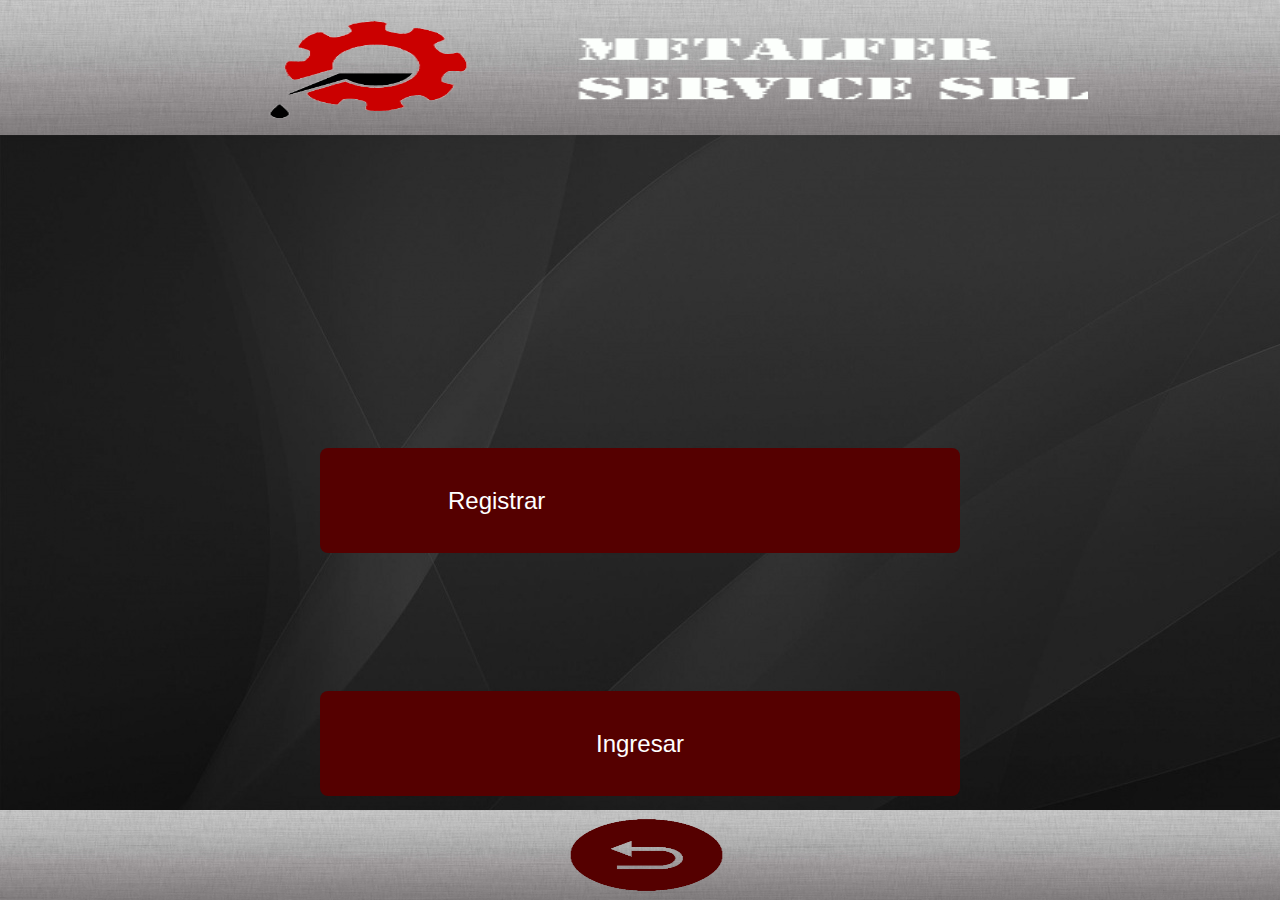
<file: MF/index.html>
<!DOCTYPE html>
<html lang="es">
	<head>
    	<!--comentario html-->
		<meta charset="UTF8">
		<title>Login</title>
		
<link rel="stylesheet" type="text/css" href="style/index.css">
<script src="js/index.js"></script>
</head>
<body>
            <header>
                <!--background del header-->
                <img id="backgroung-logo" src="backround/background-logo.jpg"></img>
                	<a href="index.html">                   
                        <!--logo de engranaje con petroleo-->
                        <img id="logo" src="logo/logo.png"></img>
                        <!--Imagen de metalfer-->
                        <img id="nombre" src="logo/nombre.png"></img>
                	</a>
        </header>
                <section>
                <!--div para definir el background del section en css-->
                	<div class="backgroung">
						<input type="checkbox"  id="spoiler" /> 
  							<label for="spoiler">Registrar</label>
                                <div class="spoiler">
                                      <div class="scroll">
                                    		<div class="formulario">
                                            <form name="formulario">
                                               <label for="nombre"> Nombre: </label>
                                               <input name="nombre" type="text"/><br> 
                                               <label for="apellido"> Apellido: </label>
                                               <input name="apellido" type="text"/><br> 
											   <label for="usuario"> Usuario: </label>
                                               <input type="text" name="usuario" id="usuario" /><br>
                                               <label for="password"> Password: </label>
                                               <input type="password" name="password" id="password" /><br>
                                               <label for="edad"> Edad: </label>
                                               <input type="text" name="edad"/><br>
                                               <label>Email</label>
                                               <input type="email" id="email" name="email"><br>
                                               <!--radial-->
                                               <label>Ingrese su sexo</label><br /><br />
                                               <select name="Selector">
                                                <option value="Masculino">Masculino</option>
                                                <option value="Femenino">Femenino</option>
                                                <option value="Otro">Otro</option>
                                                </select>
                                               
                                               
                                               <br><br> 
                                               <!--Fecha-->
                                               <label>Cumpleaños</label>
                                               <input type="Date" name="cumple"><br>
                                               
                                               <input id="btn" type="button" onclick="guardarDatos()" value="Guardar datos" /></form>
                                               
                                              <!-- <p id="datos"> Pulsa para ver tu nombre y tu password. </p>
                                               
                                               <input type="button" onclick="recuperarDatos()" value="Recuperar datos" />-->
                                            </div>
                                      </div>
                                </div>

   					<div>
  	<input class="button" type="button" onclick="Ingresar()" value="Ingresar" />
    </div>
    </section>
    <footer>
     <img src="backround/background-logo.jpg" name="backgroung-footer" id="backgroung-footer">
                <div class="backgroung-footer">
                	<a href="index.html">
                    	<img id="boton-back" src="boton/botonback.png">
                    </a>
                </div>
</footer>
</body>
    
               
    </html>
</file>
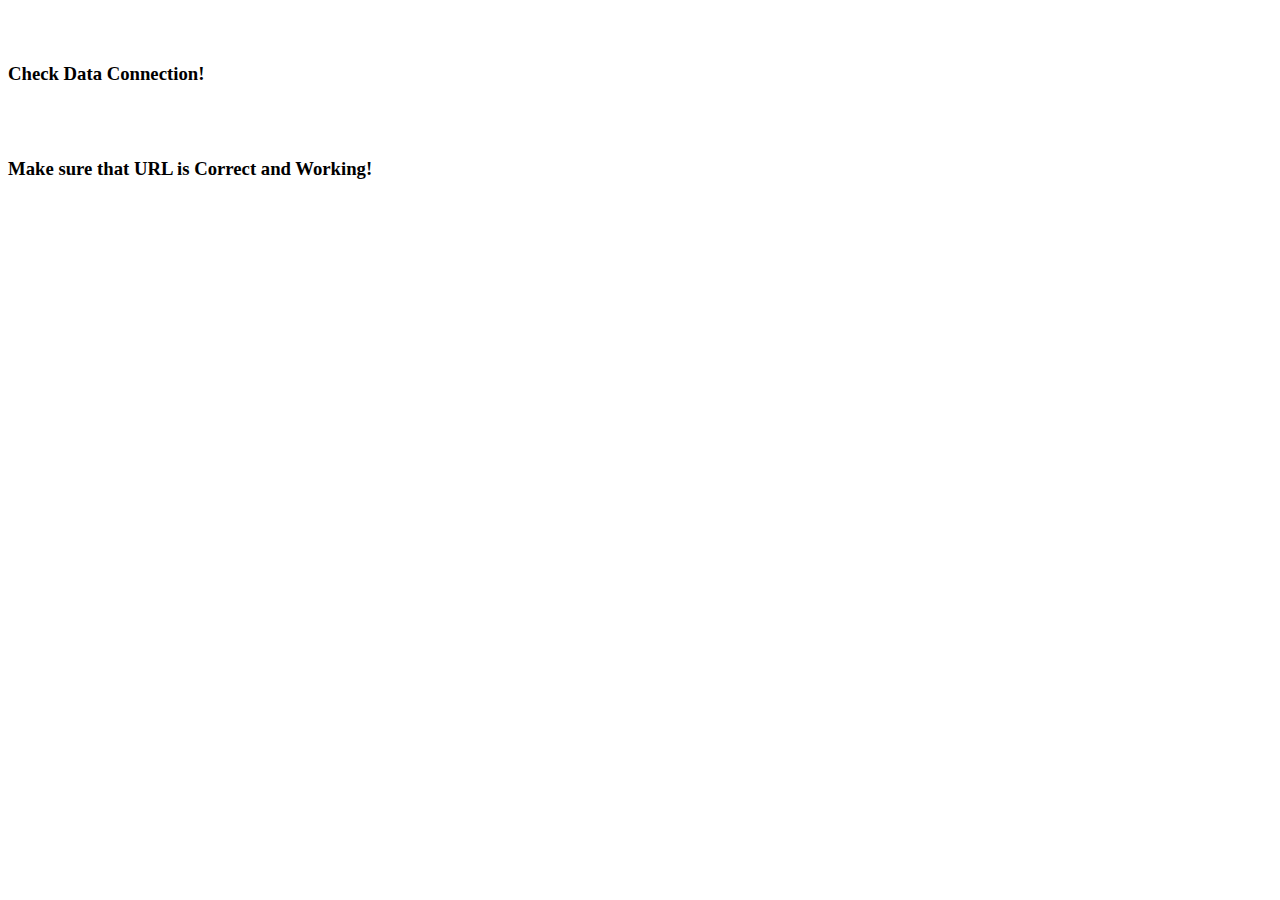
<file: MF/404r.html>
﻿<html>

<head>
<title>Website 2 APK Builder</title>
</head>

<body>
<br></br>
<h3>Check Data Connection!</h3>
<br></br>
<h3>Make sure that URL is Correct and Working!</h3>
<br></br>
</body>

</html>
</file>
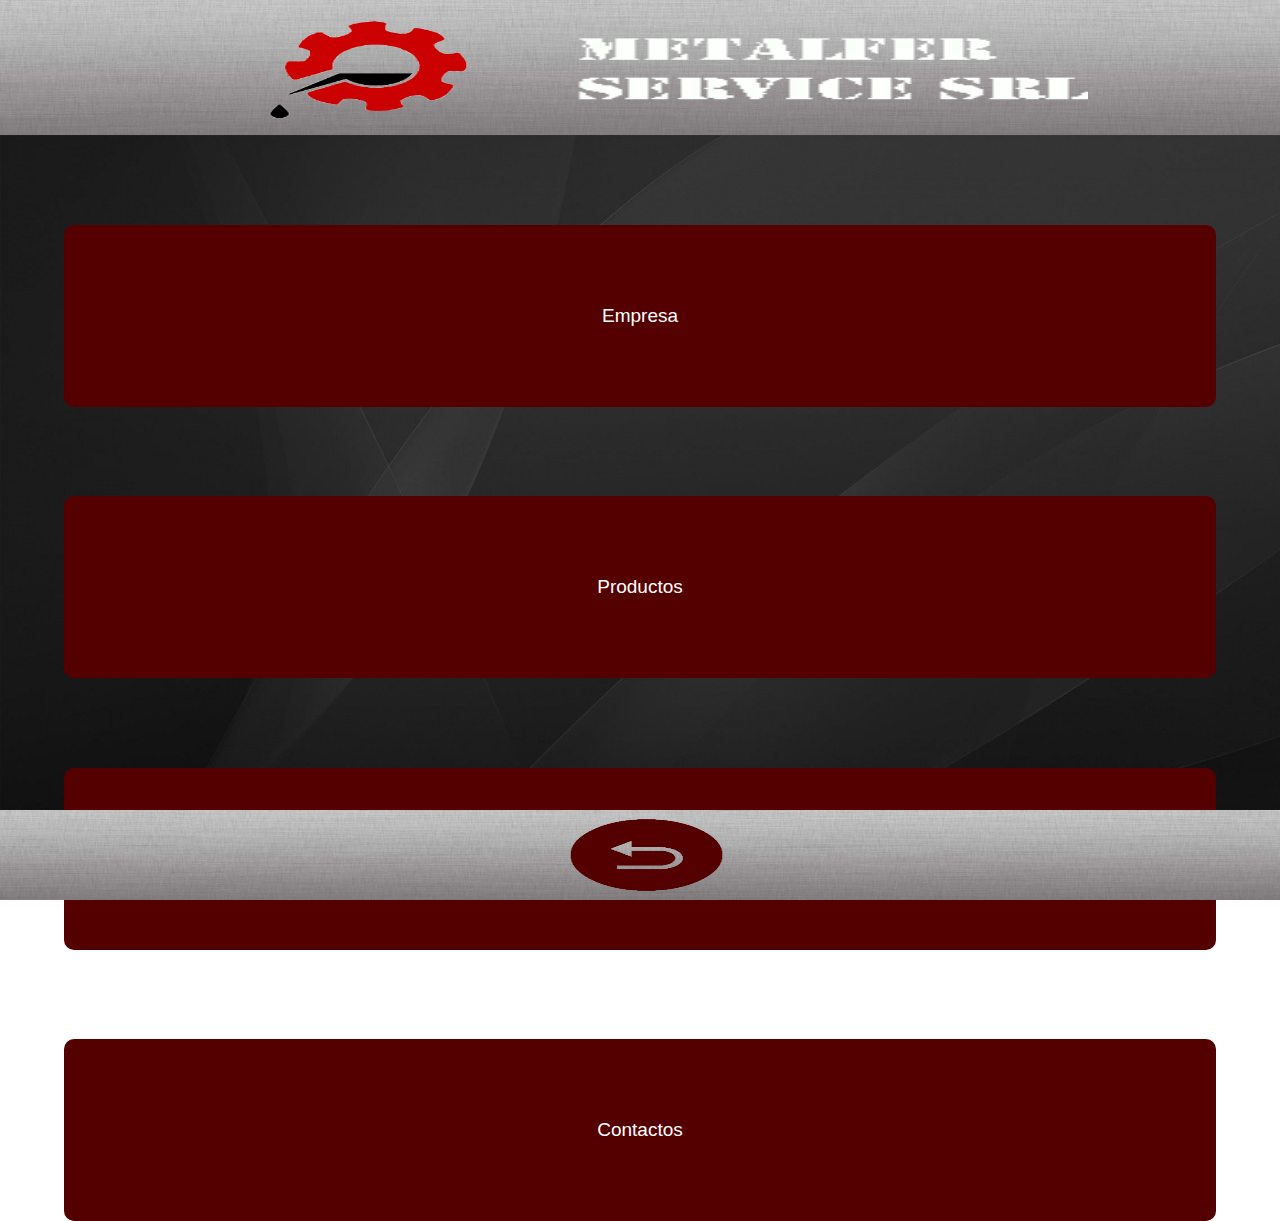
<file: MF/acciones/boton.html>
<!DOCTYPE html>
<html lang="es">
	<head>
    	<!--comentario html-->
		<meta charset="UTF8">
		<title>MetalFer</title>
		<link rel="stylesheet" type="text/css" href="../style/boton.css" >
	</head>
    <body>
            <header>
                <!--background del header-->
                <img id="backgroung-logo" src="../backround/background-logo.jpg"></img>
                	<a href="boton.html">                   
                        <!--logo de engranaje con petroleo-->
                        <img id="logo" src="../logo/logo.png"></img>
                        <!--Imagen de metalfer-->
                        <img id="nombre" src="../logo/nombre.png"></img>
                	</a>
            </header>
                <section>
                <!--div para definir el background del section en css-->
                	<div class="backgroung">
                    <!--div button para el css-->
                    	<div class="button">
                            <span><a href="Empresa.html">Empresa</a></span>
                            <span><a href="Productos.html">Productos</a></span>
                            <span><a href="Clientes.html">Clientes</a></span>
                            <span><a href="Contactos.html">Contactos</a></span>
                      </div>
                    	
                </div>
                </section>
                <footer>
                <img src="../backround/background-logo.jpg" name="backgroung-footer" id="backgroung-footer">
                <div class="backgroung-footer">
                	<a href="boton.html">
                    	<img id="boton-back" src="../boton/botonback.png">
                    </a>
                </div>
                </footer>
    </body>
</html>
</file>
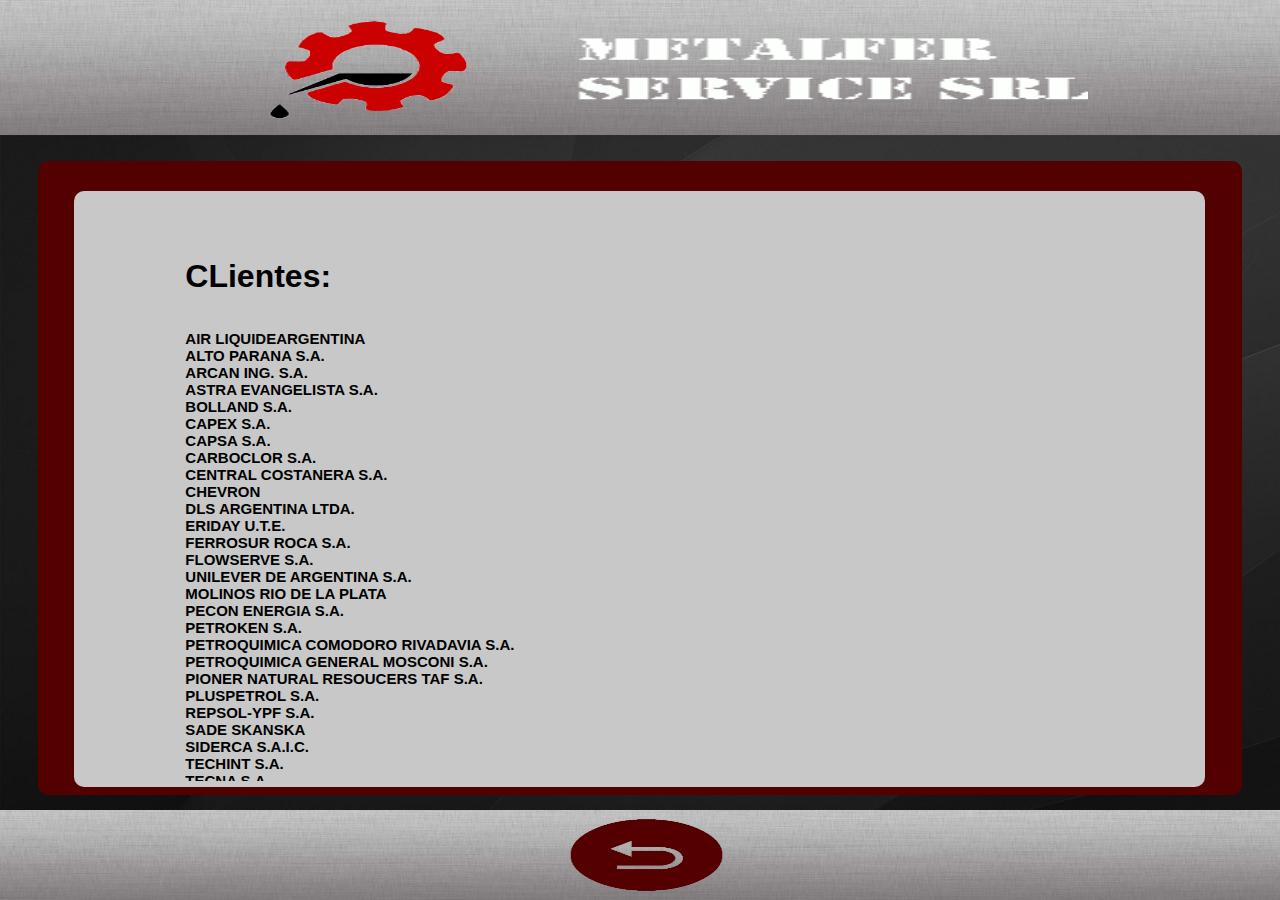
<file: MF/acciones/Clientes.html>
<!DOCTYPE html>
<html lang="es">
	<head>
    	<!--comentario html-->
		<meta charset="UTF8">
		<title>MetalFer</title>
		<link rel="stylesheet" type="text/css" href="../style/Clientes.css">
	</head>
    <body>
            <header>
                <!--background del header-->
                <img id="backgroung-logo" src="../backround/background-logo.jpg"></img>
                <!--logo de engranaje con petroleo-->
                <a href="boton.html">
                	<img id="logo" src="../logo/logo.png"></img>
                	<!--Imagen de metalfer-->
                	<img id="nombre" src="../logo/nombre.png"></img>
                </a>
            </header>
                <section>
                <!--div para definir el background del section en css-->
                <div class="backgroung">
                    <div class="background1">
                    	<div class="backgroung2">
                        	<div class="scroll">
                            	<div>
                                  <h1>CLientes:</h1>
                                    <p><h6>
                                    AIR LIQUIDEARGENTINA<br>
                                    ALTO PARANA S.A.<br>
                                    ARCAN ING. S.A.<br>
                                    ASTRA EVANGELISTA S.A.<br>
                                    BOLLAND S.A.<br>
                                    CAPEX S.A.<br>
                                    CAPSA S.A.<br>
                                    CARBOCLOR S.A.<br>
                                    CENTRAL COSTANERA S.A.<br>
                                    CHEVRON<br>
                                    DLS ARGENTINA LTDA.<br>
                                    ERIDAY U.T.E.<br>
                                    FERROSUR ROCA S.A.<br>
                                    FLOWSERVE S.A.<br>
                                    UNILEVER DE ARGENTINA S.A.<br>
                                    MOLINOS RIO DE LA PLATA<br>
                                    PECON ENERGIA S.A.<br>
                                    PETROKEN S.A.<br>
                                    PETROQUIMICA COMODORO RIVADAVIA S.A.<br>
                                    PETROQUIMICA GENERAL MOSCONI S.A.<br>
                                    PIONER NATURAL RESOUCERS TAF S.A.<br>
                                    PLUSPETROL S.A.<br>
                                    REPSOL-YPF S.A.<br>
                                    SADE SKANSKA<br>
                                    SIDERCA S.A.I.C.<br>
                                    TECHINT S.A.<br>
                                    TECNA S.A.<br>
                                    TECPETROL S.A.<br>
                                    VINTAGE OIL ARGENTINA<br>
                                  </h6></p>
								</div>
                              </div>
                          </div>
                        </div>
                    </div>
                </div>
                </section>
                <footer>
                <img id="backgroung-footer" src="../backround/background-logo.jpg">
                <div class="backgroung-footer">
                	<a href="boton.html">
                    	<img id="boton-back" src="../boton/botonback.png">
                    </a>
                </div>
                </footer>
    </body>
</html>
</file>
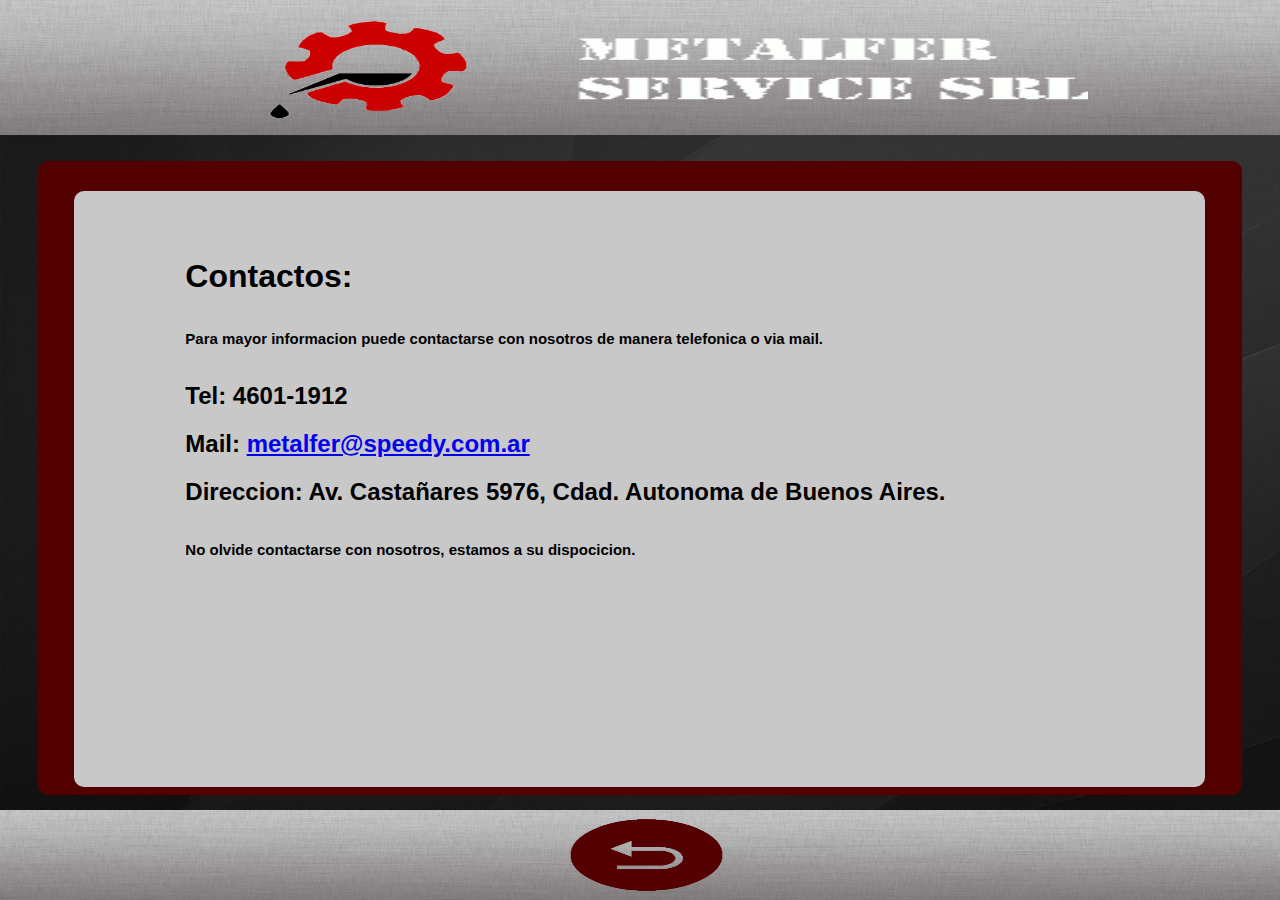
<file: MF/acciones/Contactos.html>
<!DOCTYPE html>
<html lang="es">
	<head>
    	<!--comentario html-->
		<meta charset="UTF8">
		<title>MetalFer</title>
		<link rel="stylesheet" type="text/css" href="../style/Contactos.css">
	</head>
    <body>
            <header>
                <!--background del header-->
                <img id="backgroung-logo" src="../backround/background-logo.jpg"></img>
                <!--logo de engranaje con petroleo-->
                <a href="boton.html">
                	<img id="logo" src="../logo/logo.png"></img>
                	<!--Imagen de metalfer-->
                	<img id="nombre" src="../logo/nombre.png"></img>
                </a>
            </header>
                <section>
                <!--div para definir el background del section en css-->
                <div class="backgroung">
                    <div class="background1">
                    	<div class="backgroung2">
                        	<div class="scroll">
                            	<div>
                                  <h1>Contactos:</h1>
                                    <p><h6>Para mayor informacion puede contactarse con nosotros de manera telefonica o via mail.</h6>
                                  <h2>Tel: 4601-1912</h2>
                                    
                                    <h2>Mail: <a href="mailto:metalfer@speedy.com.ar">metalfer@speedy.com.ar</a></h2>
                                    <h2>Direccion: Av. Castañares 5976, Cdad. Autonoma de Buenos Aires.</h2>
                                    <h6>No olvide contactarse con nosotros, estamos a su dispocicion.</h6></p>
								</div>
                                <div>
							  <iframe src="https://www.google.com/maps/embed?pb=!1m18!1m12!1m3!1d3281.164164806513!2d-58.48537398476833!3d-34.6758059804409!2m3!1f0!2f0!3f0!3m2!1i1024!2i768!4f13.1!3m3!1m2!1s0x95bcc947cd9bf46d%3A0x417876cae8420c79!2sAv.+Casta%C3%B1ares+5976%2C+Cdad.+Aut%C3%B3noma+de+Buenos+Aires!5e0!3m2!1ses!2sar!4v1479081787624" width="90%" height="90%" frameborder="0" style="border:0" allowfullscreen></iframe>
                              </div>
                          </div>
                        </div>
                    </div>
                </div>
                </section>
                <footer>
                <img src="../backround/background-logo.jpg" name="backgroung-footer" id="backgroung-footer">
                <div class="backgroung-footer">
                	<a href="boton.html">
                    	<img id="boton-back" src="../boton/botonback.png">
                    </a>
                </div>
                </footer>
    </body>
</html>
</file>
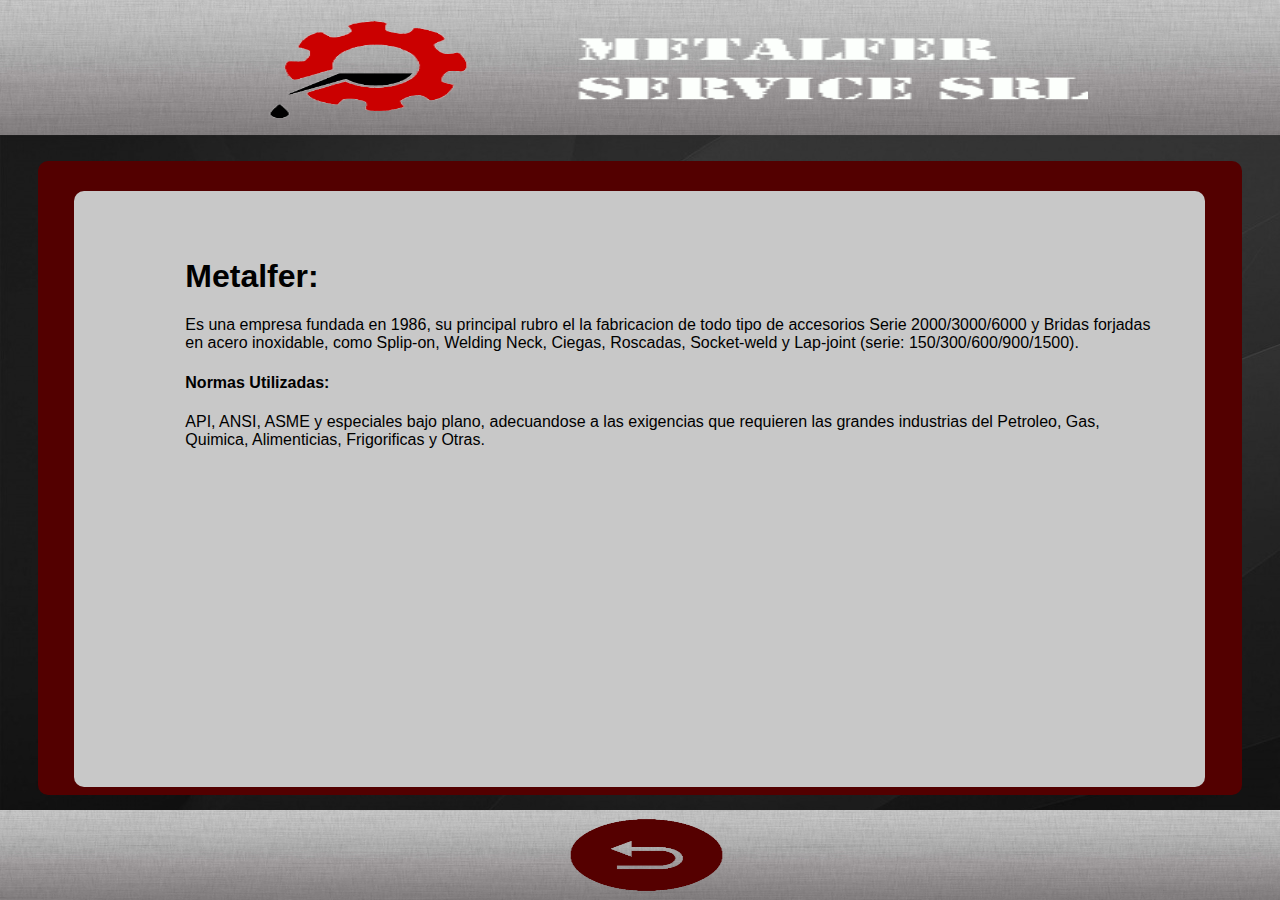
<file: MF/acciones/Empresa.html>
<!DOCTYPE html>
<html lang="es">
	<head>
    	<!--comentario html-->
		<meta charset="UTF8">
		<title>MetalFer</title>
		<link rel="stylesheet" type="text/css" href="../style/Empresa.css">
	</head>
    <body>
            <header>
                <!--background del header-->
                <img id="backgroung-logo" src="../backround/background-logo.jpg"></img>
                <!--logo de engranaje con petroleo-->
                <a href="boton.html">
                	<img id="logo" src="../logo/logo.png"></img>
                	<!--Imagen de metalfer-->
                	<img id="nombre" src="../logo/nombre.png"></img>
                </a>
            </header>
                <section>
                <!--div para definir el background del section en css-->
                <div class="backgroung">
                    <div class="background1">
                    	<div class="backgroung2">
                        	<div class="scroll">
                               		<h1>Metalfer:</h1>
                                    <p>Es una empresa fundada en 1986, su principal rubro el la fabricacion de todo tipo de accesorios Serie 2000/3000/6000 y Bridas forjadas en acero inoxidable, como Splip-on, Welding Neck, Ciegas, Roscadas, Socket-weld y Lap-joint (serie: 150/300/600/900/1500).</p> 
                                    <h4>Normas Utilizadas:</h4> <p>API, ANSI, ASME y especiales bajo plano, adecuandose a las exigencias que requieren las grandes industrias del Petroleo, Gas, Quimica, Alimenticias, Frigorificas y Otras.</p>
                            </div>
                        </div>
                    </div>
                </div>
                </section>
                <footer>
                <img src="../backround/background-logo.jpg" name="backgroung-footer" id="backgroung-footer">
                <div class="backgroung-footer">
                	<a href="boton.html">
                    	<img id="boton-back" src="../boton/botonback.png">
                    </a>
                </div>
                </footer>
    </body>
</html>
</file>
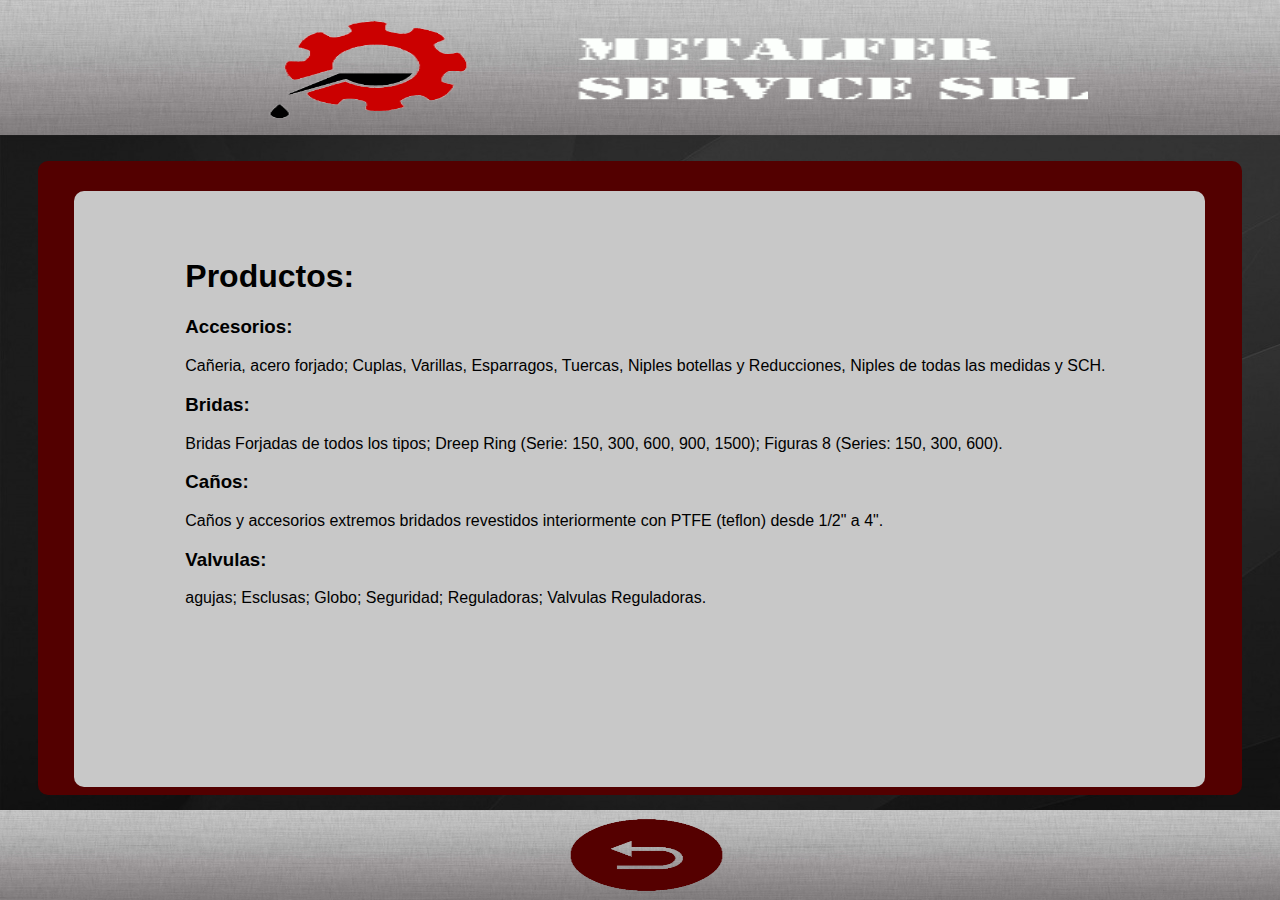
<file: MF/acciones/Productos.html>
<!DOCTYPE html>
<html lang="es">
	<head>
    	<!--comentario html-->
		<meta charset="UTF8">
		<title>MetalFer</title>
		<link rel="stylesheet" type="text/css" href="../style/Productos.css">
	</head>
    <body>
            <header>
                <!--background del header-->
                <img id="backgroung-logo" src="../backround/background-logo.jpg"></img>
                <!--logo de engranaje con petroleo-->
                <a href="boton.html">
                	<img id="logo" src="../logo/logo.png"></img>
                	<!--Imagen de metalfer-->
                	<img id="nombre" src="../logo/nombre.png"></img>
                </a>
            </header>
                <section>
                <!--div para definir el background del section en css-->
                <div class="backgroung">
                    <div class="background1">
                    	<div class="backgroung2">
                        	<div class="scroll">
                                <p>
                                <h1>Productos:</h1>
                                <h3>Accesorios:</h3> <p>Cañeria, acero forjado; Cuplas, Varillas, Esparragos, Tuercas, Niples botellas y Reducciones, Niples de todas las medidas y SCH.</p>
                                <h3>Bridas:</h3> <p>Bridas Forjadas de todos los tipos; Dreep Ring (Serie: 150, 300, 600, 900, 1500); Figuras 8 (Series: 150, 300, 600).</p>
                                <h3>Caños:</h3> <p>Caños y accesorios extremos bridados revestidos interiormente con PTFE (teflon) desde 1/2" a 4".</p>
                                <h3>Valvulas:</h3> <p>agujas; Esclusas; Globo; Seguridad; Reguladoras; Valvulas Reguladoras.</p> 
                               </p>
                            </div>
                        </div>
                    </div>
                </div>
                </section>
                <footer>
                <img id="backgroung-footer" src="../backround/background-logo.jpg">
                <div class="backgroung-footer">
                	<a href="boton.html">
                    	<img id="boton-back" src="../boton/botonback.png">
                    </a>
                </div>
                </footer>
</html>
</file>
<file: MF/style/index.css>
/*comentar en css*/
html{
	/*definir el tamaño del html total*/
	width: 100%;
	height: 100%;
	/*color de fuente*/
	color: black;
	/*reconocimiento de letra*/
	font-family: arial, sans serif;
	/*tamaño de letra*/
	font-size: 20px;
	/*background-image: url(../backround/background-logo.jpg);*/
	top: 100%;
}

body{
	/*margen de borde del cuerpo*/
	margin:0px;
	width:100%;
	height:100%;
}

header{
	/*tamaño que va a ocupar el header o banner con el logo*/
	width: 100%;
	height: 15%;
}

#backgroung-logo{
	/*background que va a ocupar tambien se puede definir "background-image:url(../backround/backround.jpg;"*/
	width: 100%;
	height: 100%;
}

#logo{
	/*tamaño del logo ancho y largo*/
	width: 17%;
	height: 12%;
	/*centrar manualmente de izquierda lo muevo hacia la derecha*/
	left: 20%;
	/*centrar manualmente de arriba hacia abajo*/
	top: 1.5%;
	position: absolute;
	cursor: pointer;
}
#nombre{
	/*tamaño del logo ancho y largo*/
	width: 40%;
	height: 8.5%;
	/*centrar manualmente de izquierda lo muevo hacia la derecha*/
	left: 45%;
	/*centrar manualmente de arriba hacia abajo*/
	top: 3.5%;
	position: absolute;
	cursor: pointer;
}

section{
		/*fondo de pantalla del section*/
		background-image:url(../backround/backround.jpg);
		/*tamaño del logo ancho y largo*/
		height:75%;
		width:100%;
		position:relative;
}

.backgroung{
	/*ocupa el tamaño total del seccion*/
		display:table;
		width:100%;
		height:100%;
}

#spoiler{
	display: none;
	width:100%;
	height:100%;
	position:relative;
	
}

.scroll {

    width:100%;
    height: 90%;
    overflow: scroll;
	overflow-x: hidden;
}


input[id^="spoiler"] + label {/*boton*/
	  position:absolute;
	 /* display:block;*/
	  top:-1%;
	  width: 30%;
	  margin: 25%;
	  padding: 3% 10%;
	  background-color:rgb(85,0,0);
	  color: #fff;
	  margin-left:center;
	  text-align: 15%;
	  /*text-align: center;*/
	  font-size: 24px;
	  border-radius: 8px;
	  cursor: pointer;
	  transition: all .6s;
}

input[id^="spoiler"]:checked + label {
	  color: #333;
	  background: #ccc;
}

.formulario {
  margin: auto;
  width: 65%;
 }
 
.formulario input {
margin: 5px 0 10px 0;
  display: block;
 }
 
 
 
input[id^="spoiler"] ~ .spoiler {/*centrado de texto*/
	  position:absolute;
	  width: center;
	  height: 0%;
	  top:-22%;
	  /*overflow: hidden;*/
	  opacity: 0;
	  margin: 0px auto 0; 
	  padding: 6%; 
	  background: #eee;
	  border: 1px solid #ccc;
	  border-radius: 8px;
	  transition: all .6s;
	  /*text-align:center;*/
}
input[id^="spoiler"]:checked + label + .spoiler{/* centrado de fondo*/
	  position:absolute;
	  margin-left:9%;
	  height: 85%;
	  width:79%;
	  top:5%;
	  opacity: 1;
	  padding: 1%;
	  z-index:+1;
	  
}

label .hombre {
	background-color:#0C6;
	}


/*input[type='radio']{
	display:block;
	margin-left: -11%;
	

}*/

.button{
	
	  position:absolute;
	  top:35%;
	  width: 50%;
	  margin: 25%;
	  padding: 3%;
	  background-color:rgb(85,0,0); 
	  color: #fff;	  
	  font-size: 24px;
	  border-radius: 8px;
	  border: 0px solid #ccc;
	  cursor: pointer;
	  transition: all .6s;
}



footer
{
	width: 100%;
	height: 10%;
}

#backgroung-footer{
	background-image: url(../backround/background-logo.jpg);
	/*background-image:url(../backround/background-logo.jpg);*/
	/*background que va a ocupar tambien se puede definir "background-image:url(../backround/backround.jpg;"*/
	position:absolute;
	width: 100%;
	height: 10%;
	
}

#boton-back{
	/*background que va a ocupar tambien se puede definir "background-image:url(../backround/backround.jpg;"*/
	width: 12%;
	height: 8%;
	/*centrar manualmente de izquierda lo muevo hacia la derecha*/
	left: 44.5%;
	/*centrar manualmente de arriba hacia abajo*/
	top:91%;
	position: absolute;
	cursor: pointer;
}
</file>
<file: MF/style/boton.css>
/*comentar en css*/
html{
	/*definir el tamaño del html total*/
	width: 100%;
	height: 100%;
	/*color de fuente*/
	color: black;
	/*reconocimiento de letra*/
	font-family: arial, sans serif;
	/*tamaño de letra*/
	font-size: 20px;
	/*background-image: url(../backround/background-logo.jpg);*/
	top: 100%;
}

body{
	/*margen de borde del cuerpo*/
	margin:0px;
	width:100%;
	height:100%;
}

header{
	/*tamaño que va a ocupar el header o banner con el logo*/
	width: 100%;
	height: 15%;
}

#backgroung-logo{
	/*background que va a ocupar tambien se puede definir "background-image:url(../backround/backround.jpg;"*/
	width: 100%;
	height: 100%;
}

#logo{
	/*tamaño del logo ancho y largo*/
	width: 17%;
	height: 12%;
	/*centrar manualmente de izquierda lo muevo hacia la derecha*/
	left: 20%;
	/*centrar manualmente de arriba hacia abajo*/
	top: 1.5%;
	position: absolute;
	cursor: pointer;
}
#nombre{
	/*tamaño del logo ancho y largo*/
	width: 40%;
	height: 8.5%;
	/*centrar manualmente de izquierda lo muevo hacia la derecha*/
	left: 45%;
	/*centrar manualmente de arriba hacia abajo*/
	top: 3.5%;
	position: absolute;
	cursor: pointer;
}



section{
	/*fondo de pantalla del section*/
	background-image:url(../backround/backround.jpg);
	/*tamaño del logo ancho y largo*/
	height:75%;
	width:100%;
	position:relative;
}

.backgroung{
	/*ocupa el tamaño total del seccion*/
	display:table;
	width:100%;
	height:100%;
}

.button span {

    width:100%;
	height:100%;
	position:relative;

}

.button span a {
	margin-top:7%;
  	margin-left:5%;
 	margin-right:5%;
 	width:center;
	height:center;
	display: block;
	text-decoration: none;
	/* a partir de aquí el diseño */
	color: #fff; /* color tipográfico */
	font-family: sans-serif; /* familia tipográfica */
	font-size: 19px; /* tamaño de la fuente */
	background-color:rgb(85,0,0); /* color de fondo */ 
	padding: 6.25%; /* más cuerpo al botón */
	border-radius: 10px; /* puntas redondeadas*/
    text-align:center;
	position:relative;
}

.button span a:hover {
	background-color:rgb(185,0,0);
}

/* SI TIENE UN FONDO DE PARNTALLA BLANCO SE NOTA
.button {
    box-shadow: 0 8px 16px 0 rgba(0,0,0,0.2), 0 6px 20px 0 rgba(0,0,0,0.19);
}

.button:hover {
    box-shadow: 0 12px 16px 0 rgba(0,0,0,0.24),0 17px 50px 0 rgba(0,0,0,0.19);
}
*/

footer
{
	width: 100%;
	height: 10%;
}

#backgroung-footer{
	background-image: url(../backround/background-logo.jpg);
	/*background-image:url(../backround/background-logo.jpg);*/
	/*background que va a ocupar tambien se puede definir "background-image:url(../backround/backround.jpg;"*/
	position:absolute;
	width: 100%;
	height: 10%;
	
}

#boton-back{
	/*background que va a ocupar tambien se puede definir "background-image:url(../backround/backround.jpg;"*/
	width: 12%;
	height: 8%;
	/*centrar manualmente de izquierda lo muevo hacia la derecha*/
	left: 44.5%;
	/*centrar manualmente de arriba hacia abajo*/
	top:91%;
	position: absolute;
	cursor: pointer;
}
</file>
<file: MF/style/Clientes.css>
/*comentar en css*/
html{
	/*definir el tamaño del html total*/
	width: 100%;
	height: 100%;
	/*color de fuente*/
	color: black;
	/*reconocimiento de letra*/
	font-family: arial, sans serif;
	/*tamaño de letra*/
	/*font-size: 50px;*/
	/*background-image: url(../backround/background-logo.jpg);*/
	top: 100%;
}

body{
	/*margen de borde del cuerpo*/
	margin:0px;
	width:100%;
	height:100%;
}

header{
	/*tamaño que va a ocupar el header o banner con el logo*/
	width: 100%;
	height: 15%;
}

#backgroung-logo{
	/*background que va a ocupar tambien se puede definir "background-image:url(../backround/backround.jpg;"*/
	width: 100%;
	height: 100%;
}

#logo{
	/*tamaño del logo ancho y largo*/
	width: 17%;
	height: 12%;
	/*centrar manualmente de izquierda lo muevo hacia la derecha*/
	left: 20%;
	/*centrar manualmente de arriba hacia abajo*/
	top: 1.5%;
	position: absolute;
	cursor: pointer;
}
#nombre{
	/*tamaño del logo ancho y largo*/
	width: 40%;
	height: 8.5%;
	/*centrar manualmente de izquierda lo muevo hacia la derecha*/
	left: 45%;
	/*centrar manualmente de arriba hacia abajo*/
	top: 3.5%;
	position: absolute;
	cursor: pointer;
}



section{/*
	/*fondo de pantalla del section*/
	background-image:url(../backround/backround.jpg);
	/*tamaño del logo ancho y largo*/
	height:75%;
	width:100%;
	position:relative;
}

.backgroung{
	/*ocupa el tamaño total del seccion*/
	display:table;
	width:100%;
	height:100%;
}

.background1{
	/*tamaño del boton ancho y largo*/
	width:94%;
	height:94%;
	/*fondo del boton*/
	background-color:rgb(83,0,0);
	/*boton centrado en los laterales*/
	margin-left:3%;
	/*separacion entre botones*/
	margin-top:2%;
	/*redondeado en borde del boton*/
	border-radius:10px;
	/*cuando el cursor se posiciona en el boton se cambia a una manito*/
	cursor: pointer;
    -webkit-transition-duration: 0.4s; /* Safari */
    transition-duration: 0.4s;
	position:absolute;	
}

.backgroung2{
	/*tamaño del boton ancho y largo*/
	width:94%;
	height:94%;
	/*fondo del boton*/
	background-color:rgb(200,200,200);
	/*boton centrado en los laterales*/
	margin-left:3%;
	/*separacion entre botones*/
	margin-top:2.5%;
	/*redondeado en borde del boton*/
	border-radius:10px;
	/*cuando el cursor se posiciona en el boton se cambia a una manito*/
	cursor: pointer;
    -webkit-transition-duration: 0.4s; /* Safari */
    transition-duration: 0.4s;
	position:absolute;
	display:block;	
}

div.scroll {
    width: 98%;
    height: 97%;
    overflow-y: scroll;
	position:absolute;
	top:2%;
	display:block;
}

h1 {
	margin-top:5%;
	margin-left:10%;
	position:relative;
}


h6 {
	columns: 90%;
	margin-left:10%;
	position:relative;
	font-size:15px;
}



/* SI TIENE UN FONDO DE PARNTALLA BLANCO SE NOTA
.button {
    box-shadow: 0 8px 16px 0 rgba(0,0,0,0.2), 0 6px 20px 0 rgba(0,0,0,0.19);
}

.button:hover {
    box-shadow: 0 12px 16px 0 rgba(0,0,0,0.24),0 17px 50px 0 rgba(0,0,0,0.19);
}
*/


iframe {
	left:5%;
	display:block;
	position:relative;
}


footer
{
	width: 100%;
	height: 10%;
}

#backgroung-footer{
	background-image:url(../backround/background-logo.jpg);
	/*background-image:url(../backround/background-logo.jpg);*/
	/*background que va a ocupar tambien se puede definir "background-image:url(../backround/backround.jpg;"*/
	position:absolute;
	width: 100%;
	height: 10%;
	
}

#boton-back{
	/*background que va a ocupar tambien se puede definir "background-image:url(../backround/backround.jpg;"*/
	width: 12%;
	height: 8%;
	/*centrar manualmente de izquierda lo muevo hacia la derecha*/
	left: 44.5%;
	/*centrar manualmente de arriba hacia abajo*/
	top:91%;
	position: absolute;
	cursor: pointer;
}
</file>
<file: MF/style/Contactos.css>
/*comentar en css*/
html{
	/*definir el tamaño del html total*/
	width: 100%;
	height: 100%;
	/*color de fuente*/
	color: black;
	/*reconocimiento de letra*/
	font-family: arial, sans serif;
	/*tamaño de letra*/
	/*font-size: 50px;*/
	/*background-image: url(../backround/background-logo.jpg);*/
	top: 100%;
}

body{
	/*margen de borde del cuerpo*/
	margin:0px;
	width:100%;
	height:100%;
}

header{
	/*tamaño que va a ocupar el header o banner con el logo*/
	width: 100%;
	height: 15%;
}

#backgroung-logo{
	/*background que va a ocupar tambien se puede definir "background-image:url(../backround/backround.jpg;"*/
	width: 100%;
	height: 100%;
}

#logo{
	/*tamaño del logo ancho y largo*/
	width: 17%;
	height: 12%;
	/*centrar manualmente de izquierda lo muevo hacia la derecha*/
	left: 20%;
	/*centrar manualmente de arriba hacia abajo*/
	top: 1.5%;
	position: absolute;
	cursor: pointer;
}
#nombre{
	/*tamaño del logo ancho y largo*/
	width: 40%;
	height: 8.5%;
	/*centrar manualmente de izquierda lo muevo hacia la derecha*/
	left: 45%;
	/*centrar manualmente de arriba hacia abajo*/
	top: 3.5%;
	position: absolute;
	cursor: pointer;
}



section{/*
	/*fondo de pantalla del section*/
	background-image:url(../backround/backround.jpg);
	/*tamaño del logo ancho y largo*/
	height:75%;
	width:100%;
	position:relative;
}

.backgroung{
	/*ocupa el tamaño total del seccion*/
	display:table;
	width:100%;
	height:100%;
}

.background1{
	/*tamaño del boton ancho y largo*/
	width:94%;
	height:94%;
	/*fondo del boton*/
	background-color:rgb(83,0,0);
	/*boton centrado en los laterales*/
	margin-left:3%;
	/*separacion entre botones*/
	margin-top:2%;
	/*redondeado en borde del boton*/
	border-radius:10px;
	/*cuando el cursor se posiciona en el boton se cambia a una manito*/
	cursor: pointer;
    -webkit-transition-duration: 0.4s; /* Safari */
    transition-duration: 0.4s;
	position:absolute;	
}

.backgroung2{
	/*tamaño del boton ancho y largo*/
	width:94%;
	height:94%;
	/*fondo del boton*/
	background-color:rgb(200,200,200);
	/*boton centrado en los laterales*/
	margin-left:3%;
	/*separacion entre botones*/
	margin-top:2.5%;
	/*redondeado en borde del boton*/
	border-radius:10px;
	/*cuando el cursor se posiciona en el boton se cambia a una manito*/
	cursor: pointer;
    -webkit-transition-duration: 0.4s; /* Safari */
    transition-duration: 0.4s;
	position:absolute;
	display:block;	
}

div.scroll {
    width: 98%;
    height: 97%;
    overflow-y: scroll;
	position:absolute;
	top:2%;
	display:block;
}

h1 {
	margin-top:5%;
	margin-left:10%;
	position:relative;
}
h4 {
	columns: 90%;
	margin-left:10%;
	position:relative;
	font-size:15px;
}

h6 {
	columns: 90%;
	margin-left:10%;
	position:relative;
	font-size:15px;
}

h3 {
    columns: 90%;
	margin-left:20%;
	position:relative;
}

h2 {
    columns: 90%;
	margin-left:10%;
	margin-right:7%;
	position:relative;
}

/* SI TIENE UN FONDO DE PARNTALLA BLANCO SE NOTA
.button {
    box-shadow: 0 8px 16px 0 rgba(0,0,0,0.2), 0 6px 20px 0 rgba(0,0,0,0.19);
}

.button:hover {
    box-shadow: 0 12px 16px 0 rgba(0,0,0,0.24),0 17px 50px 0 rgba(0,0,0,0.19);
}
*/


iframe {
	left:5%;
	display:block;
	position:relative;
}


footer
{
	width: 100%;
	height: 10%;
}

#backgroung-footer{
	background-image:url(../backround/background-logo.jpg);
	/*background-image:url(../backround/background-logo.jpg);*/
	/*background que va a ocupar tambien se puede definir "background-image:url(../backround/backround.jpg;"*/
	position:absolute;
	width: 100%;
	height: 10%;
	
}

#boton-back{
	/*background que va a ocupar tambien se puede definir "background-image:url(../backround/backround.jpg;"*/
	width: 12%;
	height: 8%;
	/*centrar manualmente de izquierda lo muevo hacia la derecha*/
	left: 44.5%;
	/*centrar manualmente de arriba hacia abajo*/
	top: 91%;
	position: absolute;
	cursor: pointer;

}
</file>
<file: MF/style/Empresa.css>
/*comentar en css*/
html{
	/*definir el tamaño del html total*/
	width: 100%;
	height: 100%;
	/*color de fuente*/
	color: black;
	/*reconocimiento de letra*/
	font-family: arial, sans serif;
	/*tamaño de letra*/
	/*font-size: 50px;*/
	/*background-image: url(../backround/background-logo.jpg);*/
	top: 100%;
}

body{
	/*margen de borde del cuerpo*/
	margin:0px;
	width:100%;
	height:100%;
}

header{
	/*tamaño que va a ocupar el header o banner con el logo*/
	width: 100%;
	height: 15%;
}

#backgroung-logo{
	/*background que va a ocupar tambien se puede definir "background-image:url(../backround/backround.jpg;"*/
	width: 100%;
	height: 100%;
}

#logo{
	/*tamaño del logo ancho y largo*/
	width: 17%;
	height: 12%;
	/*centrar manualmente de izquierda lo muevo hacia la derecha*/
	left: 20%;
	/*centrar manualmente de arriba hacia abajo*/
	top: 1.5%;
	position: absolute;
	cursor: pointer;
}
#nombre{
	/*tamaño del logo ancho y largo*/
	width: 40%;
	height: 8.5%;
	/*centrar manualmente de izquierda lo muevo hacia la derecha*/
	left: 45%;
	/*centrar manualmente de arriba hacia abajo*/
	top: 3.5%;
	position: absolute;
	cursor: pointer;
}



section{/*
	/*fondo de pantalla del section*/
	background-image:url(../backround/backround.jpg);
	/*tamaño del logo ancho y largo*/
	height:75%;
	width:100%;
	position:relative;
}

.backgroung{
	/*ocupa el tamaño total del seccion*/
	display:table;
	width:100%;
	height:100%;
}

.background1{
	/*tamaño del boton ancho y largo*/
	width:94%;
	height:94%;
	/*fondo del boton*/
	background-color:rgb(83,0,0);
	/*boton centrado en los laterales*/
	margin-left:3%;
	/*separacion entre botones*/
	margin-top:2%;
	/*redondeado en borde del boton*/
	border-radius:10px;
	/*cuando el cursor se posiciona en el boton se cambia a una manito*/
	cursor: pointer;
    -webkit-transition-duration: 0.4s; /* Safari */
    transition-duration: 0.4s;
	position:absolute;	
}

.backgroung2{
	/*tamaño del boton ancho y largo*/
	width:94%;
	height:94%;
	/*fondo del boton*/
	background-color:rgb(200,200,200);
	/*boton centrado en los laterales*/
	margin-left:3%;
	/*separacion entre botones*/
	margin-top:2.5%;
	/*redondeado en borde del boton*/
	border-radius:10px;
	/*cuando el cursor se posiciona en el boton se cambia a una manito*/
	cursor: pointer;
    -webkit-transition-duration: 0.4s; /* Safari */
    transition-duration: 0.4s;
	position:absolute;	
}

div.scroll {
	width: 98%;
	height: 97%;
	overflow-y: scroll;
	position: absolute;
	top: 2%;
	margin: 0%;
	padding: 0%;
}

h1 {
	margin-top:5%;
	margin-left:10%;
	position:relative;
}
h6 {
	columns: 90%;
	margin-left:10%;
	margin-right:2%;
	position:relative;
	font-size:15px;
}
h4 {
    columns: 90%;
	margin-left:10%;
	margin-right:2%;
	position:relative;
}
p{
    columns: 90%;
	margin-left:10%;
	margin-right:2%;
	position:relative;
}

/* SI TIENE UN FONDO DE PARNTALLA BLANCO SE NOTA
.button {
    box-shadow: 0 8px 16px 0 rgba(0,0,0,0.2), 0 6px 20px 0 rgba(0,0,0,0.19);
}

.button:hover {
    box-shadow: 0 12px 16px 0 rgba(0,0,0,0.24),0 17px 50px 0 rgba(0,0,0,0.19);
}
*/

footer
{
	width: 100%;
	height: 10%;
}

#backgroung-footer{
	background-image:url(../backround/background-logo.jpg);
	/*background-image:url(../backround/background-logo.jpg);*/
	/*background que va a ocupar tambien se puede definir "background-image:url(../backround/backround.jpg;"*/
	position:absolute;
	width: 100%;
	height: 10%;
	
}

#boton-back{
	/*background que va a ocupar tambien se puede definir "background-image:url(../backround/backround.jpg;"*/
	width: 12%;
	height: 8%;
	/*centrar manualmente de izquierda lo muevo hacia la derecha*/
	left: 44.5%;
	/*centrar manualmente de arriba hacia abajo*/
	top: 91%;
	position: absolute;
	cursor: pointer;

}
</file>
<file: MF/style/Productos.css>
/*comentar en css*/
html{
	/*definir el tamaño del html total*/
	width: 100%;
	height: 100%;
	/*color de fuente*/
	color: black;
	/*reconocimiento de letra*/
	font-family: arial, sans serif;
	/*tamaño de letra*/
	/*font-size: 50px;*/
	/*background-image: url(../backround/background-logo.jpg);*/
	top: 100%;
}

body{
	/*margen de borde del cuerpo*/
	margin:0px;
	width:100%;
	height:100%;
}

header{
	/*tamaño que va a ocupar el header o banner con el logo*/
	width: 100%;
	height: 15%;
}

#backgroung-logo{
	/*background que va a ocupar tambien se puede definir "background-image:url(../backround/backround.jpg;"*/
	width: 100%;
	height: 100%;
}

#logo{
	/*tamaño del logo ancho y largo*/
	width: 17%;
	height: 12%;
	/*centrar manualmente de izquierda lo muevo hacia la derecha*/
	left: 20%;
	/*centrar manualmente de arriba hacia abajo*/
	top: 1.5%;
	position: absolute;
	cursor: pointer;
}
#nombre{
	/*tamaño del logo ancho y largo*/
	width: 40%;
	height: 8.5%;
	/*centrar manualmente de izquierda lo muevo hacia la derecha*/
	left: 45%;
	/*centrar manualmente de arriba hacia abajo*/
	top: 3.5%;
	position: absolute;
	cursor: pointer;
}



section{/*
	/*fondo de pantalla del section*/
	background-image:url(../backround/backround.jpg);
	/*tamaño del logo ancho y largo*/
	height:75%;
	width:100%;
	position:relative;
}

.backgroung{
	/*ocupa el tamaño total del seccion*/
	display:table;
	width:100%;
	height:100%;
}

.background1{
	/*tamaño del boton ancho y largo*/
	width:94%;
	height:94%;
	/*fondo del boton*/
	background-color:rgb(83,0,0);
	/*boton centrado en los laterales*/
	margin-left:3%;
	/*separacion entre botones*/
	margin-top:2%;
	/*redondeado en borde del boton*/
	border-radius:10px;
	/*cuando el cursor se posiciona en el boton se cambia a una manito*/
	cursor: pointer;
    -webkit-transition-duration: 0.4s; /* Safari */
    transition-duration: 0.4s;
	position:absolute;	
}

.backgroung2{
	/*tamaño del boton ancho y largo*/
	width:94%;
	height:94%;
	/*fondo del boton*/
	background-color:rgb(200,200,200);
	/*boton centrado en los laterales*/
	margin-left:3%;
	/*separacion entre botones*/
	margin-top:2.5%;
	/*redondeado en borde del boton*/
	border-radius:10px;
	/*cuando el cursor se posiciona en el boton se cambia a una manito*/
	cursor: pointer;
    -webkit-transition-duration: 0.4s; /* Safari */
    transition-duration: 0.4s;
	position:absolute;	
}

div.scroll {
    width: 98%;
    height: 97%;
    overflow-y: scroll;
	position:absolute;
	top:2%;
}

h1 {
	margin-top:5%;
	margin-left:10%;
	position:relative;
}

h6 {
	columns: 90%;
	margin-left:10%;
	position:relative;
	font-size:15px;
}

h3 {
    columns: 90%;
	margin-left:10%;
	position:relative;
}

p{
    columns: 90%;
	margin-left:10%;
	position:relative;
}

/* SI TIENE UN FONDO DE PARNTALLA BLANCO SE NOTA
.button {
    box-shadow: 0 8px 16px 0 rgba(0,0,0,0.2), 0 6px 20px 0 rgba(0,0,0,0.19);
}

.button:hover {
    box-shadow: 0 12px 16px 0 rgba(0,0,0,0.24),0 17px 50px 0 rgba(0,0,0,0.19);
}
*/

footer
{
	width: 100%;
	height: 10%;
}

#backgroung-footer{
	background-image:url(../backround/background-logo.jpg);
	/*background-image:url(../backround/background-logo.jpg);*/
	/*background que va a ocupar tambien se puede definir "background-image:url(../backround/backround.jpg;"*/
	position:absolute;
	width: 100%;
	height: 10%;
	
}

#boton-back{
	/*background que va a ocupar tambien se puede definir "background-image:url(../backround/backround.jpg;"*/
	width: 12%;
	height: 8%;
	/*centrar manualmente de izquierda lo muevo hacia la derecha*/
	left: 44.5%;
	/*centrar manualmente de arriba hacia abajo*/
	top:91%;
	position: absolute;
	cursor: pointer;
}
</file>
